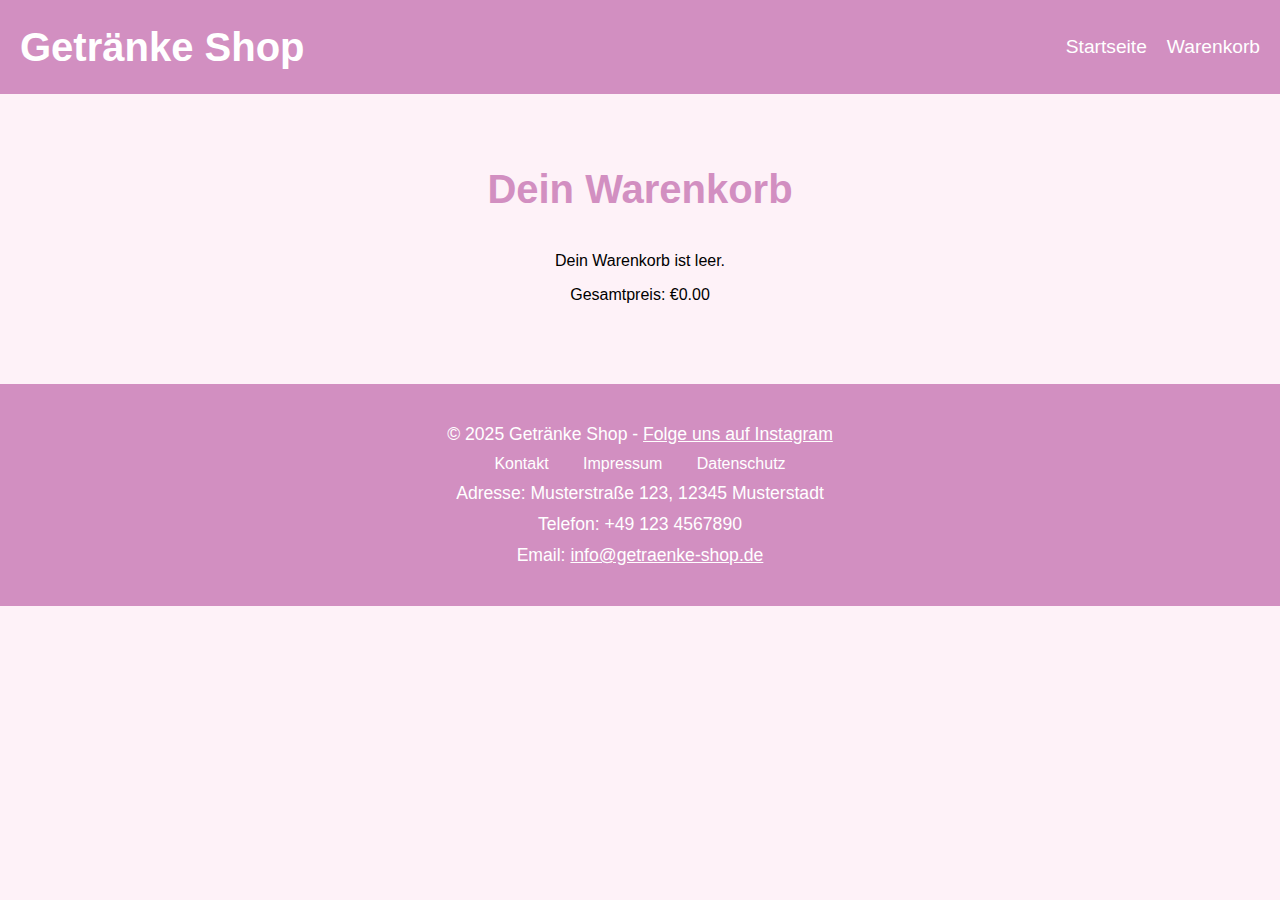
<file: git hub2/cart.html>
<!DOCTYPE html>
<html lang="de">
<head>
    <meta charset="UTF-8">
    <meta name="viewport" content="width=device-width, initial-scale=1.0">
    <title>Warenkorb</title>
    <link rel="stylesheet" href="styles.css">
</head>
<body>
    <header>
        <div class="logo">
            <h1>Getränke Shop</h1>
        </div>
        <nav>
            <ul>
                <li><a href="index.html">Startseite</a></li>
                <li><a href="cart.html">Warenkorb</a></li>
            </ul>
        </nav>
    </header>

    <main>
        <h2>Dein Warenkorb</h2>
        <div id="cartItems"></div>
        <div id="totalPrice">Gesamtpreis: €0.00</div>
    </main>

    <footer>
        <p>&copy; 2025 Getränke Shop - <a href="https://www.instagram.com" target="_blank" style="color: white;">Folge uns auf Instagram</a></p>
        <ul>
            <li><a href="contact.html" style="color: white;">Kontakt</a></li>
            <li><a href="impressum.html" style="color: white;">Impressum</a></li>
            <li><a href="datenschutz.html" style="color: white;">Datenschutz</a></li>
        </ul>
        <p>Adresse: Musterstraße 123, 12345 Musterstadt</p>
        <p>Telefon: +49 123 4567890</p>
        <p>Email: <a href="mailto:info@getraenke-shop.de" style="color: white;">info@getraenke-shop.de</a></p>
    </footer>    

    <script src="cart.js"></script>
</body>
</html>
</file>
<file: git hub2/styles.css>
/* Allgemeine Einstellungen */
body {
    font-family: Arial, sans-serif;
    margin: 0;
    padding: 0;
    background-color: #fef2f8; /* Sanftes Rosa */
}

header {
    background-color: #d28fc1; /* Rosa Hintergrund für den Header */
    color: white;
    display: flex;
    justify-content: space-between;
    align-items: center;
    padding: 20px;
}

header .logo h1 {
    margin: 0;
    font-size: 2.5em;
    font-weight: bold;
}

nav ul {
    list-style-type: none;
    display: flex;
    gap: 20px;
}

nav ul li {
    display: inline;
}

nav ul li a {
    color: white;
    text-decoration: none;
    font-size: 1.2em;
}

nav ul li a:hover {
    text-decoration: underline;
    color: #ffb6c1; /* Helles Rosa für Hover-Effekt */
}

/* Hauptinhalt */
main {
    padding: 40px 20px;
    text-align: center;
}

h2 {
    font-size: 2.5em;
    margin-bottom: 40px;
    color: #d28fc1; /* Rosa Titel für den Hauptinhalt */
}

/* Produkt Container */
.product-container {
    display: flex;
    justify-content: center;
    gap: 30px;
    flex-wrap: wrap;
}

.product {
    background-color: white;
    padding: 20px;
    border-radius: 10px;
    box-shadow: 0 4px 6px rgba(0, 0, 0, 0.1);
    text-align: center;
    width: 200px;
    transition: transform 0.3s ease;
}

.product:hover {
    transform: scale(1.05); /* Leichtes Vergrößern bei Hover */
}

.product img {
    width: 100%;
    height: auto;
    border-radius: 10px;
    margin-bottom: 10px;
}

.product p {
    margin: 10px 0;
    font-size: 1.2em;
    color: #d28fc1; /* Rosa Text für Produktbeschreibung */
}

.price {
    font-size: 1.5em;
    color: #ff69b4; /* Helles Pink für den Preis */
}

.product input[type="number"] {
    margin-top: 10px;
}

/* Warenkorb */
#cart {
    margin-top: 30px;
    padding: 20px;
    background-color: #fff;
    border-radius: 10px;
    box-shadow: 0 4px 6px rgba(0, 0, 0, 0.1);
}

#cart h3 {
    font-size: 1.5em;
    color: #ff69b4;
}

/* Footer */
footer {
    background-color: #d28fc1;
    color: white;
    text-align: center;
    padding: 20px;
    margin-top: 40px;
}

footer p {
    font-size: 1.1em;
}

/* Stil für den Warenkorb und die Entfernen-Schaltfläche */
.cart-item {
    margin-bottom: 10px;
    padding: 10px;
    background-color: #fff;
    border-radius: 5px;
    box-shadow: 0 2px 4px rgba(0, 0, 0, 0.1);
    display: flex;
    justify-content: space-between;
    align-items: center;
}

.cart-item button {
    background-color: #ff6347; /* Rotes Entfernen */
    color: white;
    border: none;
    padding: 5px 10px;
    border-radius: 5px;
    cursor: pointer;
    transition: background-color 0.3s;
}

.cart-item button:hover {
    background-color: #ff4500; /* Helleres Rot bei Hover */
}

footer {
    background-color: #d28fc1;
    color: white;
    text-align: center;
    padding: 30px 20px;
    margin-top: 40px;
}

footer p {
    font-size: 1.1em;
    margin: 10px 0;
}

footer ul {
    list-style-type: none;
    padding: 0;
    margin: 10px 0;
}

footer ul li {
    display: inline;
    margin: 0 15px;
}

footer ul li a {
    color: white;
    text-decoration: none;
    font-size: 1em;
}

footer ul li a:hover {
    text-decoration: underline;
    color: #ffb6c1; /* Helles Rosa für Hover-Effekt */
}

footer a {
    color: white;
}

footer a:hover {
    color: #ffb6c1;
}
</file>
